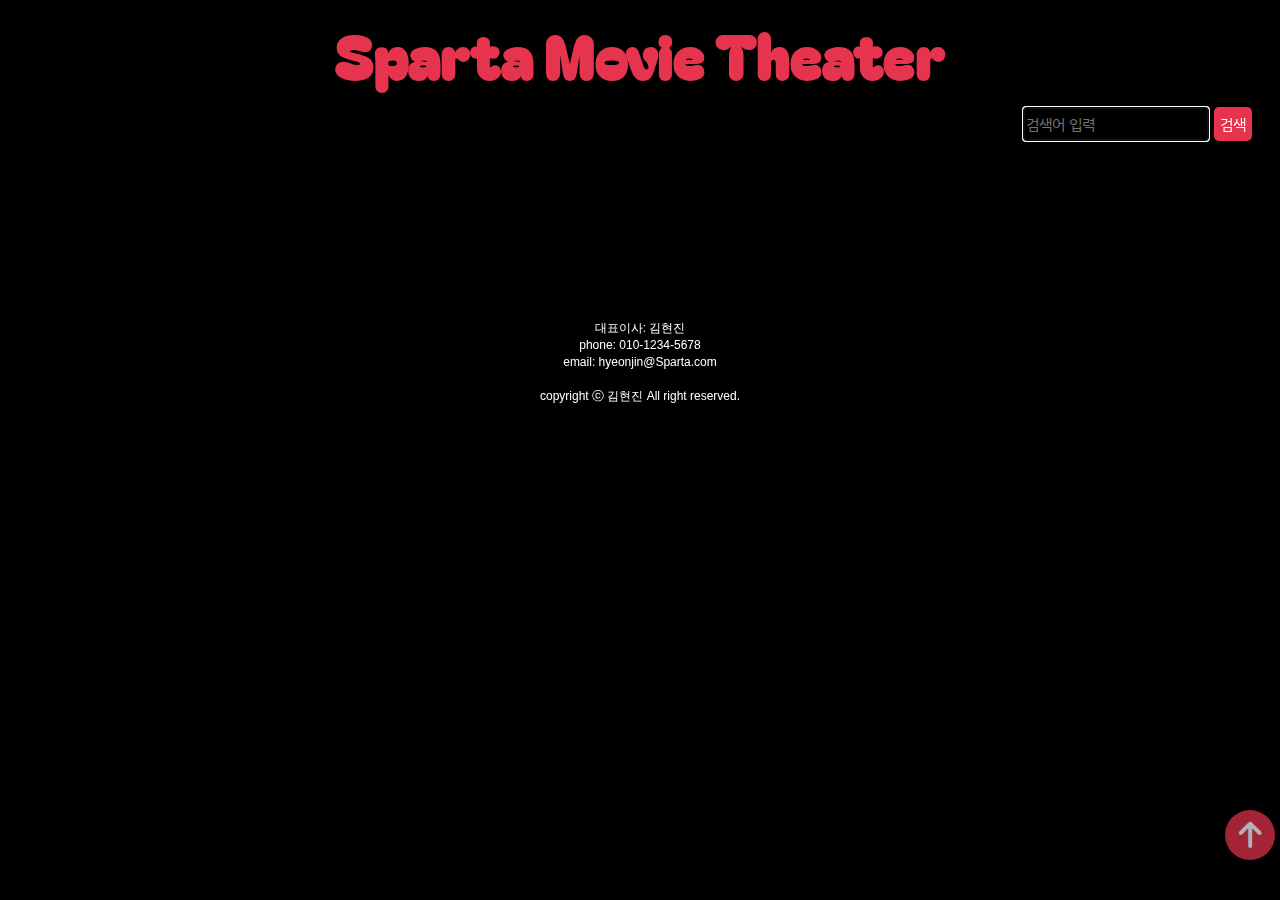
<file: index.html>
<!DOCTYPE html>
<html lang="ko">
  <head>
    <meta charset="UTF-8" />
    <meta name="viewport" content="width=device-width, initial-scale=1.0" />
    <title>스파르타 영화관</title>
    <link
      rel="stylesheet"
      href="https://cdnjs.cloudflare.com/ajax/libs/font-awesome/6.5.2/css/all.min.css"
    />
    <!-- <link rel="stylesheet" href="reset.css"> -->
    <link rel="stylesheet" href="./style/style.css" />
    <script src="./src/main.js" type="module"></script>
  </head>
  <body>
    <header>
      <div class="modal-box">
        <p class="message"></p>
        <button class="check-btn">확인</button>
      </div>
      <h1 id="main-page">Sparta Movie Theater</h1>
      <form>
        <input type="text" placeholder="검색어 입력" />
        <button class="search-btn">검색</button>
      </form>
    </header>
    <section>
      <ul class="movie-container"></ul>
      <i class="fa-solid fa-arrow-up up-btn"></i>
    </section>
    <footer>
      <p>대표이사: 김현진</p>
      <p>phone: 010-1234-5678</p>
      <p>email: hyeonjin@Sparta.com</p>
      <br />
      <p>copyright ⓒ 김현진 All right reserved.</p>
    </footer>
  </body>
</html>
</file>
<file: style/style.css>
@import url("https://fonts.googleapis.com/css2?family=Bagel+Fat+One&display=swap");
@import url("https://fonts.googleapis.com/css2?family=IBM+Plex+Sans+KR&display=swap");

* {
  background-color: black;
  font-family: Arial, Helvetica, sans-serif;
}

header {
  /* border: 3px solid greenyellow; */
  height: 25vh;
}

.modal-box {
  z-index: 200;
  display: none;
  flex-direction: column;
  align-items: center;
  justify-content: space-between;
  position: fixed;
  top: 0;
  right: 50%;
  transform: translate(50%, 0%);
  width: 30vw;
  height: 20vh;
  padding: 10px;
  border-radius: 10px;
  border: 2px solid black;
  background-color: rgb(234, 230, 230);
  font-size: 20px;
}

.modal-box .message {
  font-family: "IBM Plex Sans KR", sans-serif;
  font-style: normal;
}

.modal-box .check-btn {
  border-radius: 5px;
  background-color: #e7344e;
  border: 0;
  color: white;
  cursor: pointer;
  font-size: 15px;
  font-family: "IBM Plex Sans KR", sans-serif;
  font-style: normal;
  width: 60px;
  height: 30px;
}

header #main-page {
  font-size: 60px;
  font-weight: bold;
  color: #e7344e;
  font-family: "Bagel Fat One", system-ui;
  margin: 10px;
  text-align: center;
}

header #main-page:hover {
  cursor: pointer;
}

form {
  float: right;
  display: flex;
  margin-right: 20px;
}

form input {
  margin-right: 5px;
  border: 1px solid white;
  color: white;
  border-radius: 3px;
  width: 180px;
  height: 30px;
  font-size: 15px;
  font-family: "IBM Plex Sans KR", sans-serif;
  font-style: normal;
}

form .search-btn {
  border-radius: 5px;
  background-color: #e7344e;
  border: 0;
  color: white;
  font-size: 15px;
  font-family: "IBM Plex Sans KR", sans-serif;
  font-style: normal;
  cursor: pointer;
}

section {
  position: relative;
  /* border: 3px solid blue; */
  padding: 10px 30px;
}

ul, li {
  list-style: none;
  margin: 0;
  padding: 0;
  border: 0;
  font-size: 100%;
  font: inherit;
  vertical-align: baseline;
}

.movie-container {
  /* border: 3px solid palevioletred; */
  display: flex;
  justify-content: space-around;
  flex-wrap: wrap;
}

.modal-box p,
.movie-box,
.movie-box img,
.movie-info-box,
.title-score,
.movie-info-box p {
  background-color: rgb(234, 230, 230);
}

.movie-box {
  /* border: 3px solid slateblue; */
  border-radius: 5px;
  margin: 20px 0;
  padding: 5px;
  width: 330px;
  height: 670px;
  display: flex;
  flex-direction: column;
  align-items: center;
}

.movie-box:hover {
  cursor: pointer;
  transform: scale(1.1);
  transition-duration: 0.5s;
}

.movie-box img {
  border-radius: 5px;
  width: 80%;
  z-index: 100;
}

.movie-info-box {
  /* border: 3px solid pink; */
  display: flex;
  flex-direction: column;
  justify-content: space-around;
  font-size: 16px;
  margin-top: 5px;
  width: 100%;
  height: 50%;
}

.movie-info-box .title-score {
  height: 20px;
  display: flex;
  align-items: center;
  justify-content: space-between;
}

.movie-info-box .title-score .title {
  width: 90%;
  font-size: 22px;
  font-weight: bold;
  padding-top: 10px;
}

.up-btn {
  position: fixed;
  top: 90%;
  right: 5px;
  background-color: #e7344e;
  opacity: 0.7;
  font-size: 30px;
  color: white;
  text-align: center;
  align-content: center;
  border-radius: 100%;
  width: 50px;
  height: 50px;
}

.up-btn:hover {
  cursor: pointer;
  opacity: 1;
}

footer {
  /* border: 3px solid lightseagreen; */
  margin-top: 40px;
  height: 15vh;
  line-height: 5px;
  text-align: center;
  align-content: center;
  color: white;
}

footer p {
  font-size: 12px;
}
</file>
